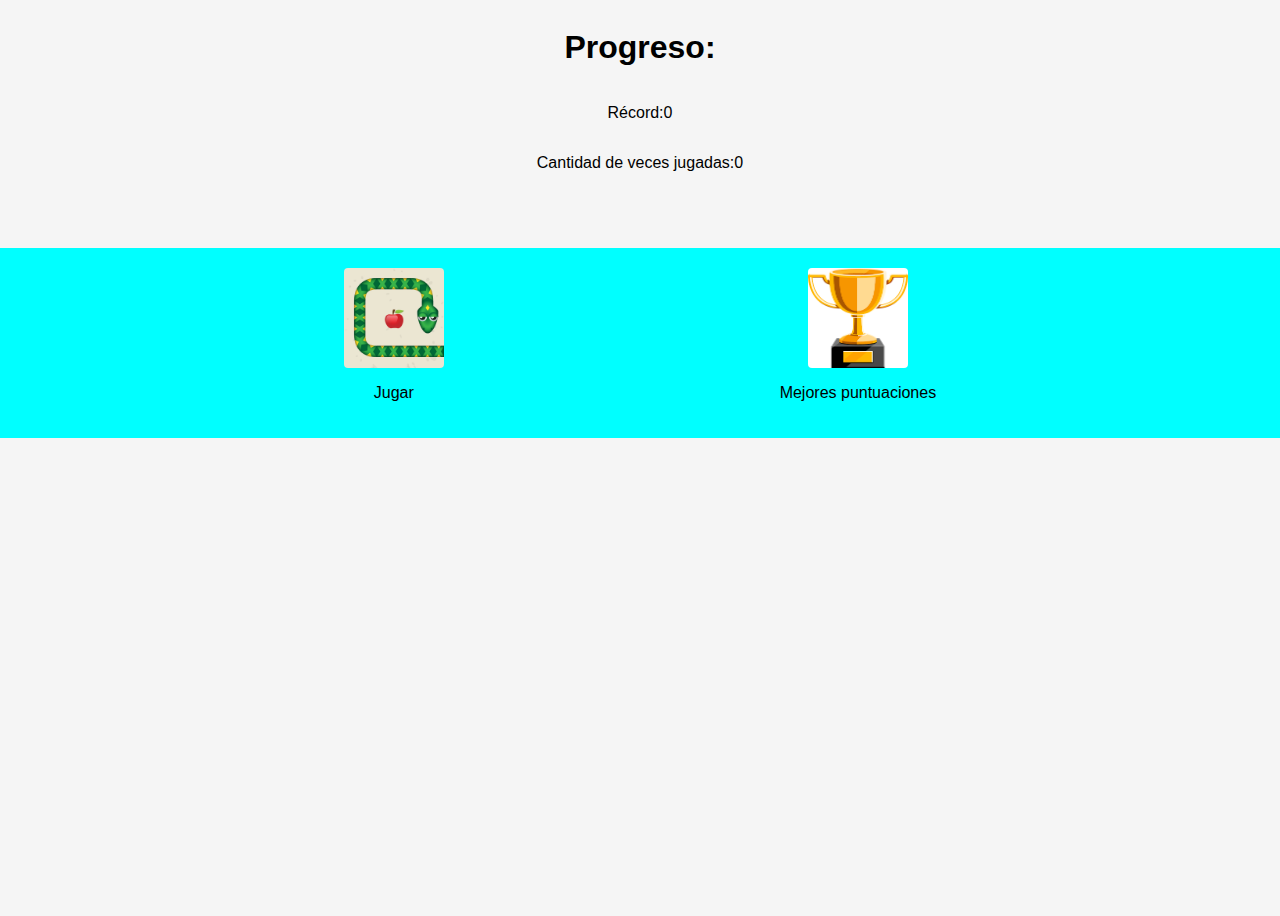
<file: progreso.html>
<!DOCTYPE html>
<html lang="es">
<head>
    <meta charset="UTF-8">
    <meta name="viewport" content="width=device-width, initial-scale=1.0">
    <title>Progreso</title>
    <link rel="stylesheet" href="styles.css">
</head>
<body>
    <h1>Progreso:</h1>
    <p>Récord: <span id="recordValue"></span></p>
    <p>Cantidad de veces jugadas: <span id="jugadasValue"></span></p>

    <footer>
        <div id="logo">
            <button id="link3" onclick="redireccionar3()"></button>
            <p>Jugar</p>
        </div>
        <div id="mejores">
            <button id="link2" onclick="redireccionar2()"></button>
            <p>Mejores puntuaciones</p>
        </div>
    </footer>

    <script>
        // Obtener el récord almacenado en el localStorage
        let highScore = localStorage.getItem("snakeHighScore");

        // Verificar si el récord existe y es válido
        if (highScore === null || isNaN(highScore)) {
            highScore = 0; // Si no existe o no es válido, establecer el récord inicial como 0
        } else {
            highScore = parseInt(highScore); // Convertir el récord en un número entero
        }

        // Mostrar el récord en el elemento span del párrafo
        const recordElement = document.getElementById("recordValue");
        recordElement.textContent = highScore;

        // Obtener la cantidad de veces jugadas almacenada en el localStorage
        let jugadas = localStorage.getItem("snakeJugadas");

        // Verificar si la cantidad de veces jugadas existe y es válida
        if (jugadas === null || isNaN(jugadas)) {
            jugadas = 0; // Si no existe o no es válida, establecer la cantidad de veces jugadas inicial como 0
        } else {
            jugadas = parseInt(jugadas); // Convertir la cantidad de veces jugadas en un número entero
        }

        // Mostrar la cantidad de veces jugadas en el elemento span del párrafo
        const jugadasElement = document.getElementById("jugadasValue");
        jugadasElement.textContent = jugadas;

    </script>
    <script src="script.js"></script>
</body>
</html>
</file>
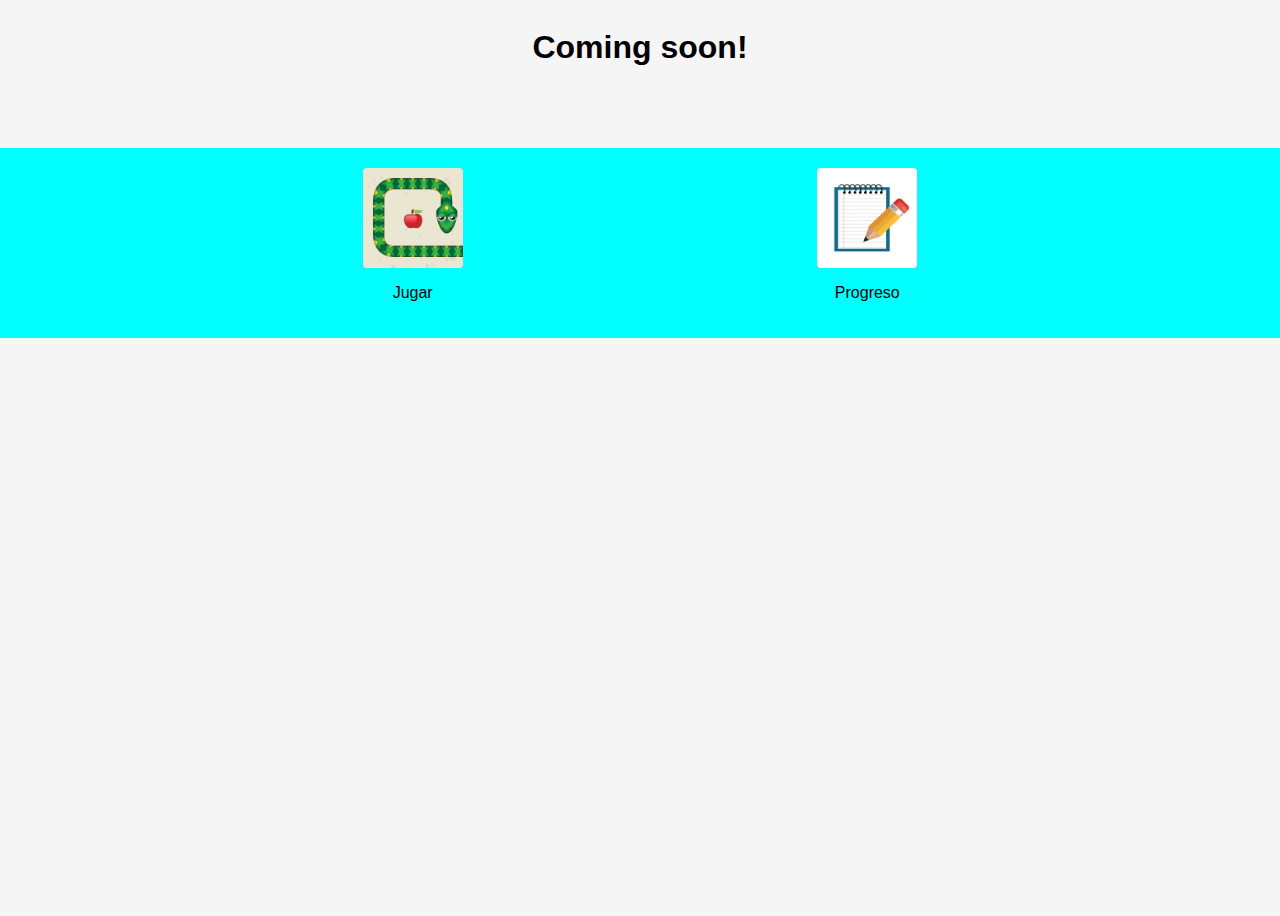
<file: puntajesmundiales.html>
<!DOCTYPE html>
<html lang="en">
<head>
    <meta charset="UTF-8">
    <meta name="viewport" content="width=device-width, initial-scale=1.0">
    <title>Puntajes mundiales</title>
    <link rel="stylesheet" href="styles.css">
</head>
<body>
    <h1>Coming soon!</h1>
    <div id="highScores">
        <!-- Aquí se mostrarán los puntajes más altos -->
    </div>
    <footer>
        <div id="logo">
            <button id="link3" onclick="redireccionar3()"></button>
            <p>Jugar</p>
        </div>
        <div id="progreso">
            <button id="link1" onclick="redireccionar()"></button>
            <p>Progreso</p>
        </div>
    </footer>
    <script src="script.js"></script>
</body>
</html>
</file>
<file: styles.css>
#gameCanvas {
    border: 1px solid #000;
  }

  button {
    padding: 10px 20px;
    font-size: 16px;
    font-weight: bold;
    border-radius: 4px;
    border: none;
    background-color: #4caf50;
    color: #fff;
    cursor: pointer;
    transition: background-color 0.3s ease;
  }
  
  body {
  display: flex;
  flex-direction: column;
  align-items: center;
  justify-content: flex-start;
  height: 100vh;
  background-color: #f5f5f5;
  font-family: Arial, sans-serif;
  }
  
  canvas {
    background-color: #00ff95;
    box-shadow: 0 2px 4px rgba(0, 0, 0, 0.2);
  }
  
  button:hover {
    background-color: #45a049;
  }
  
  #start{
    background-color: orange;
  }
  h1 {
  display: flex;
  justify-content: center;
  align-items: flex-start;
  }
  #form {
    margin: 30px;
    display: flex;
    justify-content: center;
    flex-direction: column;
  }
  #input{
    justify-content: center;
    display: flex;
    flex-flow: row;
  }
  p {
  display: flex;
  justify-content: center;
  align-items: flex-end;
  }
  footer{
      margin: 60px;
      padding: 20px ;
      background-color: aqua;
      width: 100%;
      display: flex;
      justify-content: space-evenly;
      flex-flow: row wrap;
  }
  #link1{
    background-image: url("estadísticas.png");
      width: 100px;
      height: 100px;
      background-size: 100px 100px;
  }
  #link2{
      background-image: url("trofeo.png");
      width: 100px;
      height: 100px;
      background-size: 100px 100px;
  }
  #link3{
    background-image: url("snakelogo.png");
    width: 100px;
    height: 100px;
    background-size: 100px 100px;
}
  #mejores{
      display: flex;
      justify-content: center;
      align-items: center;
      flex-direction: column;
  }
  /* Desactivar la barra de desplazamiento en dispositivos móviles */
  #gameCanvas {
    touch-action: none;
  }
</file>
